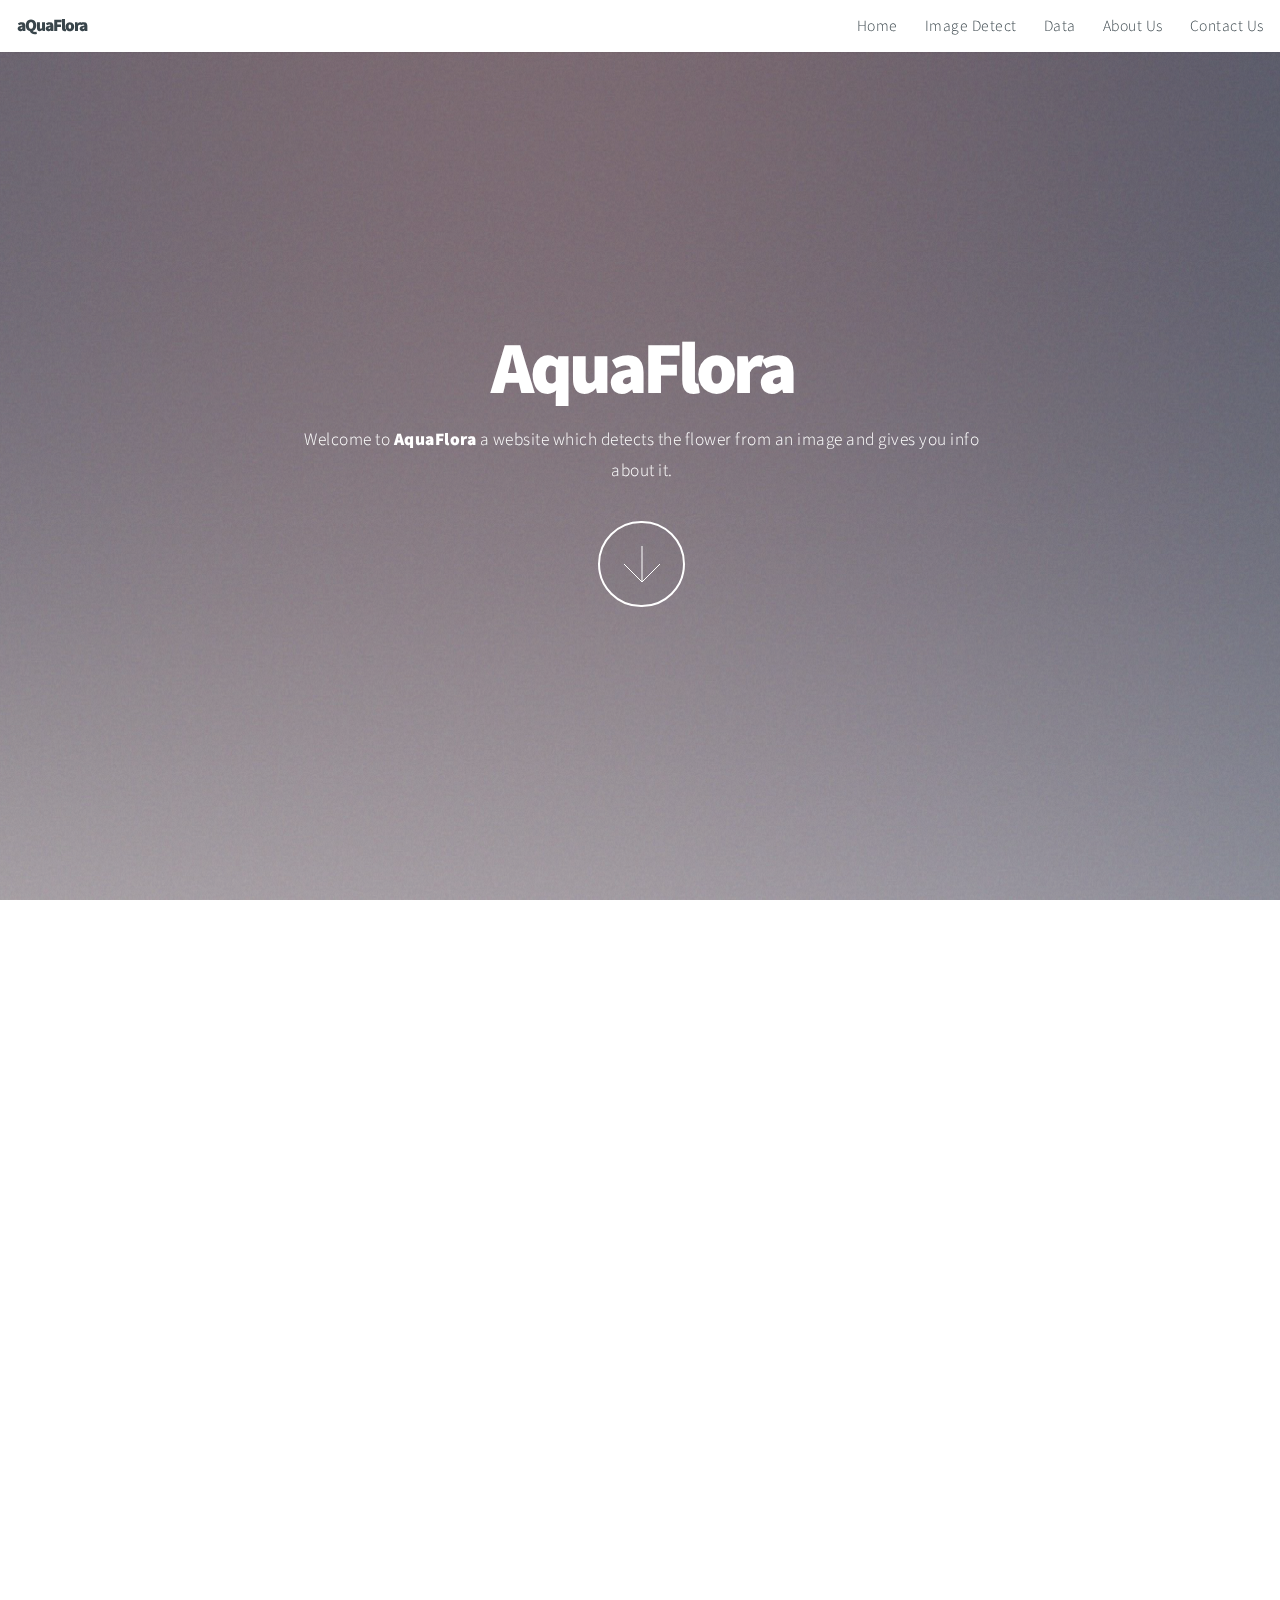
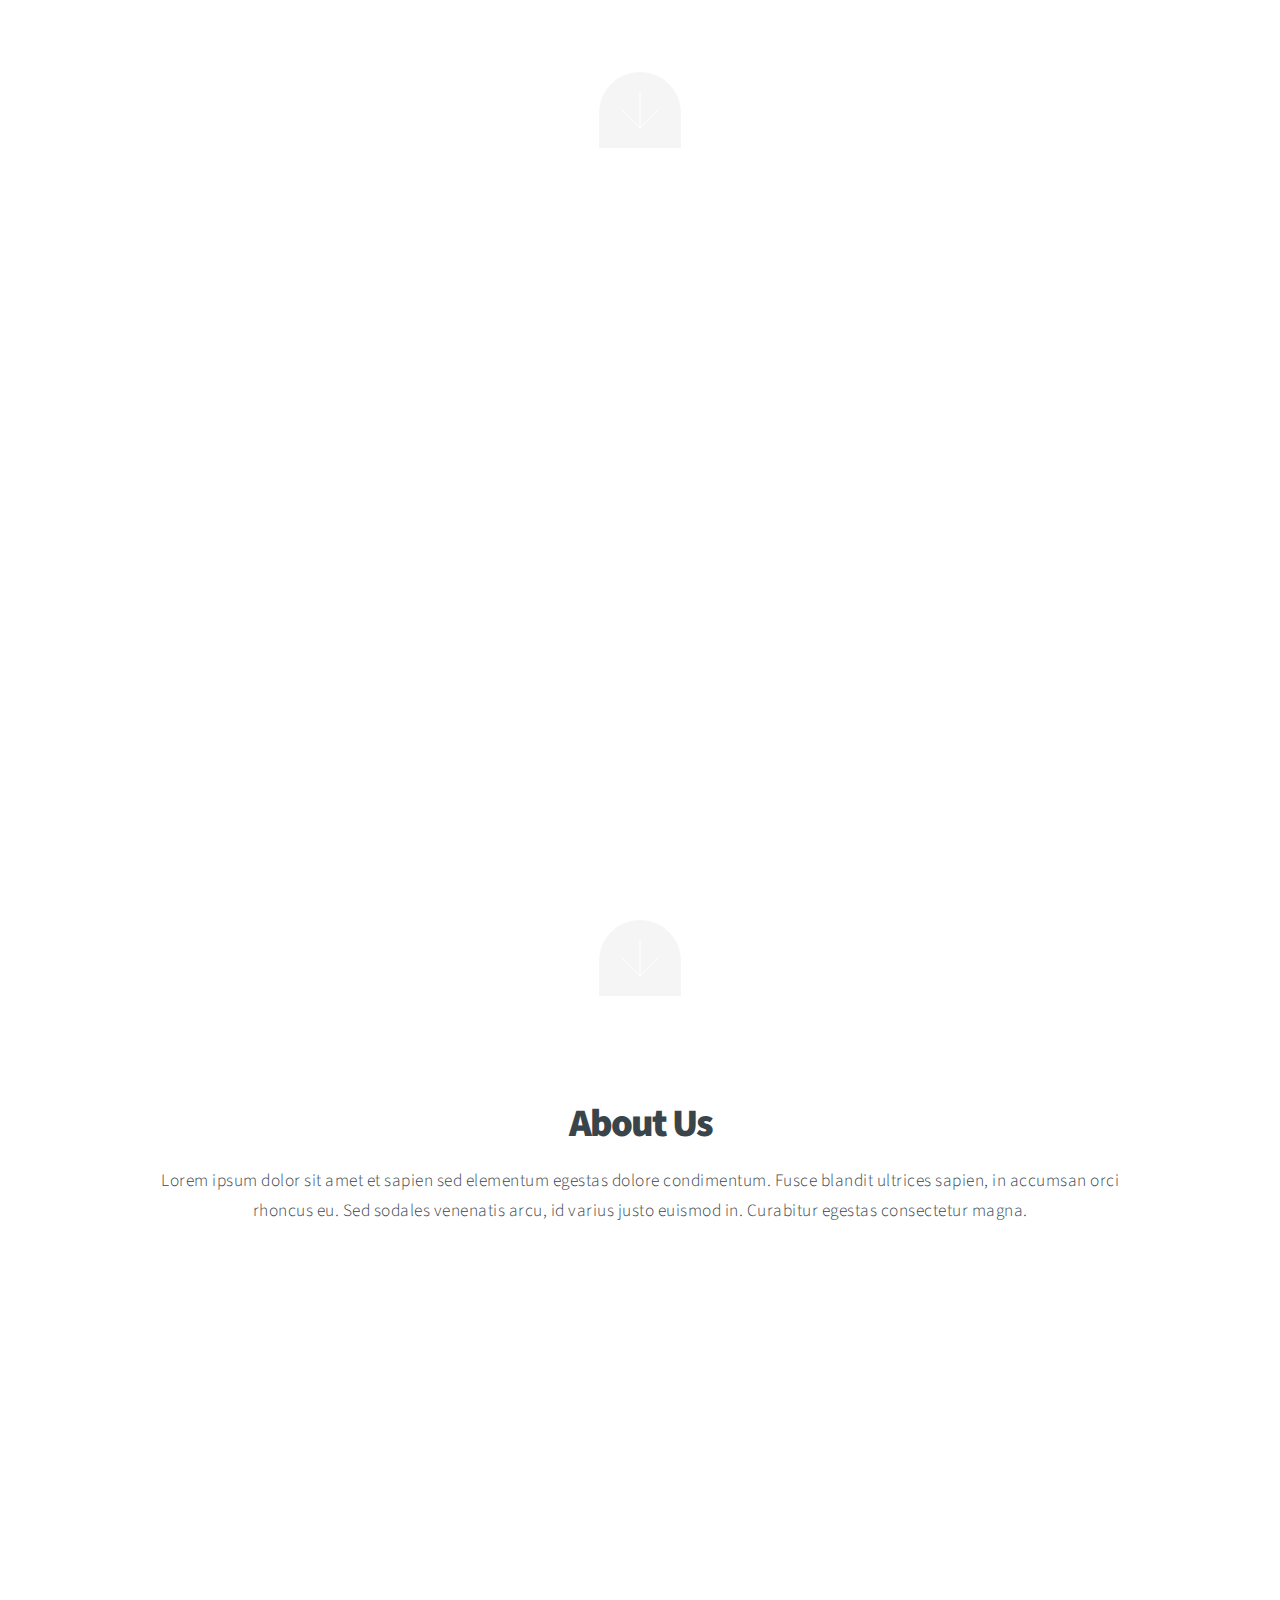
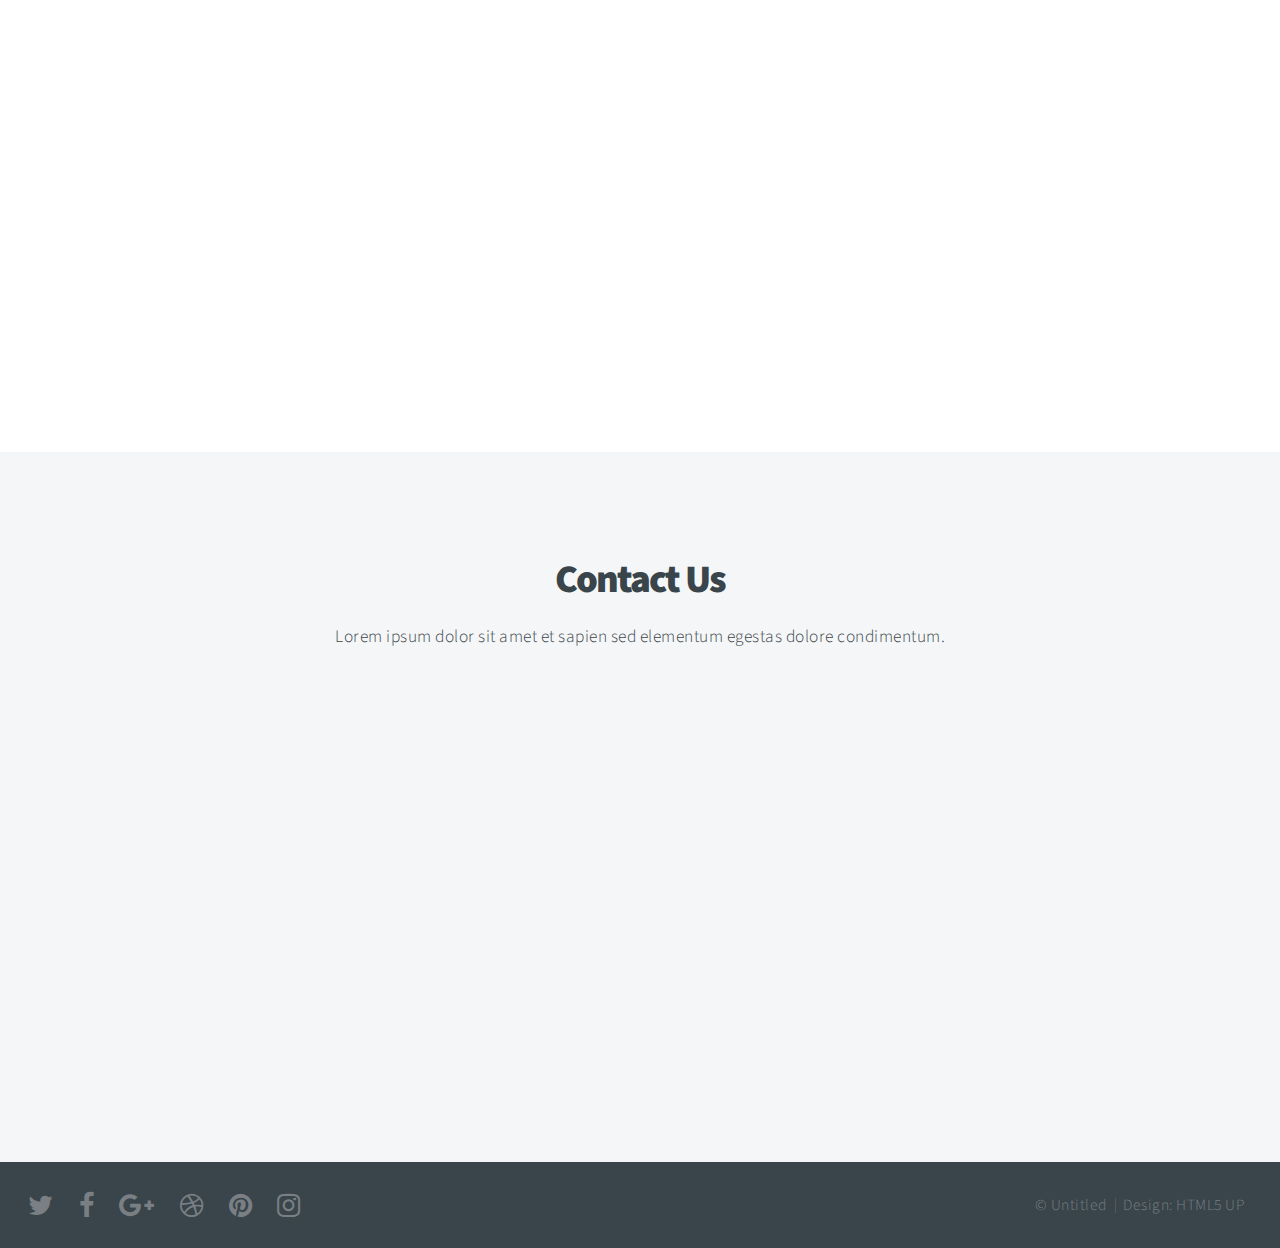
<file: WebAquaFlora/index.html>
<!DOCTYPE HTML>
<!--
	Big Picture by HTML5 UP
	html5up.net | @ajlkn
	Free for personal and commercial use under the CCA 3.0 license (html5up.net/license)
-->
<html>
	<head>
		<title>AquaFlora</title>
		<meta charset="utf-8" />
		<meta name="viewport" content="width=device-width, initial-scale=1" />
		<!--[if lte IE 8]><script src="assets/js/ie/html5shiv.js"></script><![endif]-->
		<link rel="stylesheet" href="assets/css/main.css" />
		<!--[if lte IE 8]><link rel="stylesheet" href="assets/css/ie8.css" /><![endif]-->
		<!--[if lte IE 9]><link rel="stylesheet" href="assets/css/ie9.css" /><![endif]-->
	</head>
	<body>

		<!-- Header -->
			<header id="header">

				<!-- Logo -->
					<h1 id="logo">aQuaFlora</h1>

				<!-- Nav -->
					<nav id="nav">
						<ul>
							<li><a href="#intro">Home</a></li>
							<li><a href="#one">Image Detect</a></li>
							<li><a href="#two">Data</a></li>
							<li><a href="#work">About Us</a></li>
							<li><a href="#contact">Contact Us</a></li>
						</ul>
					</nav>

			</header>

		<!-- Intro -->
			<section id="intro" class="main style1 dark fullscreen">
				<div class="content container 75%">
					<header>
						<h2>AquaFlora</h2>
					</header>
					<p>Welcome to <strong>AquaFlora</strong> a website which detects the flower from an image and gives you info about it.</p>
					<footer>
						<a href="#one" class="button style2 down">More</a>
					</footer>
				</div>
			</section>

		<!-- One -->
			<section id="one" class="main style2 right dark fullscreen">
				<div class="content box style2">
					<header>
						<h2>Image Detection</h2>
					</header>
					<p>Lorem ipsum dolor sit amet et sapien sed elementum egestas dolore condimentum.
					Fusce blandit ultrices sapien, in accumsan orci rhoncus eu. Sed sodales venenatis arcu,
					id varius justo euismod in. Curabitur egestas consectetur magna.</p>
				</div>
				<a href="#two" class="button style2 down anchored">Next</a>
			</section>

		<!-- Two -->
			<section id="two" class="main style2 left dark fullscreen">
				<div class="content box style2">
					<header>
						<h2>Data</h2>
					</header>
					<p><ul>
							<li><a href="https://en.wikipedia.org/wiki/{{name}}" style="color: #CC0000">Name:</a></li>
							<li>Type:</li>
							<li>Weather</li>
							<li>Ideal time to water:</li>
						</ul></p>
				</div>
				<a href="#work" class="button style2 down anchored">Next</a>
			</section>

		<!-- Work -->
			<section id="work" class="main style3 primary">
				<div class="content container">
					<header>
						<h2>About Us</h2>
						<p>Lorem ipsum dolor sit amet et sapien sed elementum egestas dolore condimentum.
					Fusce blandit ultrices sapien, in accumsan orci rhoncus eu. Sed sodales venenatis arcu,
					id varius justo euismod in. Curabitur egestas consectetur magna.</p>
					</header>

					<!-- Lightbox Gallery  -->
						<div class="container 75% gallery">
							<div class="row 0% images">
								<div class="6u 12u(mobile)"><a href="images/fulls/Shaural.jpg" class="image fit from-left"><img src="images/thumbs/Shaural.jpg" title="Shaural Patel" alt="" /></a></div>
								<div class="6u 12u(mobile)"><a href="images/fulls/02.jpg" class="image fit from-right"><img src="images/thumbs/02.jpg" title="Darpan Tanna" alt="" /></a></div>
							</div>
							<div class="row 0% images">
								<div class="6u 12u(mobile)"><a href="images/fulls/Bobby.jpg" class="image fit from-left"><img src="images/thumbs/Bobby.jpg" title="Varun Gupta" alt="" /></a></div>
								<div class="6u 12u(mobile)"><a href="images/fulls/04.jpg" class="image fit from-right"><img src="images/thumbs/04.jpg" title="Ishan Kaul" alt="" /></a></div>
							</div>
							<div class="row 0% images">
								<div class="6u 12u(mobile)"><a href="images/fulls/05.jpg" class="image fit from-left"><img src="images/thumbs/05.jpg" title="Conner Todd" alt="" /></a></div>
								<!--<div class="6u 12u(mobile)"><a href="images/fulls/06.jpg" class="image fit from-right"><img src="images/thumbs/06.jpg" title="Bent IX" alt="" /></a></div>-->
							</div>
						</div>

				</div>
			</section>

		<!-- Contact -->
			<section id="contact" class="main style3 secondary">
				<div class="content container">
					<header>
						<h2>Contact Us</h2>
						<p>Lorem ipsum dolor sit amet et sapien sed elementum egestas dolore condimentum.</p>
					</header>
					<div class="box container 75%">

					<!-- Contact Form -->
							<form method="post" action="#">
								<div class="row 50%">
									<div class="6u 12u(mobile)"><input type="text" name="name" placeholder="Name" /></div>
									<div class="6u 12u(mobile)"><input type="email" name="email" placeholder="Email" /></div>
								</div>
								<div class="row 50%">
									<div class="12u"><textarea name="message" placeholder="Message" rows="6"></textarea></div>
								</div>
								<div class="row">
									<div class="12u">
										<ul class="actions">
											<li><input type="submit" value="Send Message" /></li>
										</ul>
									</div>
								</div>
							</form>

					</div>
				</div>
			</section>

		<!-- Footer -->
			<footer id="footer">

				<!-- Icons -->
					<ul class="actions">
						<li><a href="#" class="icon fa-twitter"><span class="label">Twitter</span></a></li>
						<li><a href="#" class="icon fa-facebook"><span class="label">Facebook</span></a></li>
						<li><a href="#" class="icon fa-google-plus"><span class="label">Google+</span></a></li>
						<li><a href="#" class="icon fa-dribbble"><span class="label">Dribbble</span></a></li>
						<li><a href="#" class="icon fa-pinterest"><span class="label">Pinterest</span></a></li>
						<li><a href="#" class="icon fa-instagram"><span class="label">Instagram</span></a></li>
					</ul>

				<!-- Menu -->
					<ul class="menu">
						<li>&copy; Untitled</li><li>Design: <a href="http://html5up.net">HTML5 UP</a></li>
					</ul>

			</footer>

		<!-- Scripts -->
			<script src="assets/js/jquery.min.js"></script>
			<script src="assets/js/jquery.poptrox.min.js"></script>
			<script src="assets/js/jquery.scrolly.min.js"></script>
			<script src="assets/js/jquery.scrollex.min.js"></script>
			<script src="assets/js/skel.min.js"></script>
			<script src="assets/js/util.js"></script>
			<!--[if lte IE 8]><script src="assets/js/ie/respond.min.js"></script><![endif]-->
			<script src="assets/js/main.js"></script>

	</body>
</html>
</file>
<file: WebAquaFlora/assets/css/ie8.css>
/*
	Big Picture by HTML5 UP
	html5up.net | @ajlkn
	Free for personal and commercial use under the CCA 3.0 license (html5up.net/license)
*/

/* Section/Article */

	section > .last-child,
	article > .last-child,
	section.last-child,
	article.last-child {
		margin-bottom: 0;
	}

/* Form */

	form input[type="text"],
	form input[type="email"],
	form input[type="password"],
	form select,
	form textarea {
		position: relative;
		-ms-behavior: url("assets/js/ie/PIE.htc");
		border: solid 1px #ccc;
	}

/* Button */

	input[type="button"],
	input[type="submit"],
	input[type="reset"],
	.button,
	button {
		position: relative;
		-ms-behavior: url("assets/js/ie/PIE.htc");
	}

		input[type="button"].down,
		input[type="submit"].down,
		input[type="reset"].down,
		.button.down,
		button.down {
			text-indent: 0;
		}

/* Intro */

	#intro {
		-ms-behavior: url("assets/js/ie/backgroundsize.min.htc");
		background: url("../../images/intro.jpg");
		background-size: cover;
	}

		#intro .content {
			position: relative;
			z-index: 1;
		}

		#intro:after {
			content: '';
			background: url("images/overlay.png");
			width: 100%;
			height: 100%;
			position: absolute;
			left: 0;
			top: 0;
		}

/* One */

	#one {
		-ms-behavior: url("assets/js/ie/backgroundsize.min.htc");
		background: url("../../images/one.jpg");
		background-size: cover;
	}

		#one .content {
			position: relative;
			z-index: 1;
		}

		#one.left:before, #one.right:after {
			content: '';
			background: url("images/overlay.png");
			width: 100%;
			height: 100%;
			position: absolute;
			left: 0;
			top: 0;
		}

/* Two */

	#two {
		-ms-behavior: url("assets/js/ie/backgroundsize.min.htc");
		background: url("../../images/two.jpg");
		background-size: cover;
	}

		#two .content {
			position: relative;
			z-index: 1;
		}

		#two.left:before, #two.right:after {
			content: '';
			background: url("images/overlay.png");
			width: 100%;
			height: 100%;
			position: absolute;
			left: 0;
			top: 0;
		}
</file>
<file: WebAquaFlora/assets/css/ie9.css>
/*
	Big Picture by HTML5 UP
	html5up.net | @ajlkn
	Free for personal and commercial use under the CCA 3.0 license (html5up.net/license)
*/

/* Loader */

	body:before, body:after {
		display: none !important;
	}

/* Poptrox */

	.poptrox-popup .loader {
		display: none !important;
	}
</file>
<file: WebAquaFlora/assets/css/main.css>
@import url("https://fonts.googleapis.com/css?family=Source+Sans+Pro:300,900");
@import url("font-awesome.min.css");

/*
	Big Picture by HTML5 UP
	html5up.net | @ajlkn
	Free for personal and commercial use under the CCA 3.0 license (html5up.net/license)
*/

/* Reset */

	html, body, div, span, applet, object, iframe, h1, h2, h3, h4, h5, h6, p, blockquote, pre, a, abbr, acronym, address, big, cite, code, del, dfn, em, img, ins, kbd, q, s, samp, small, strike, strong, sub, sup, tt, var, b, u, i, center, dl, dt, dd, ol, ul, li, fieldset, form, label, legend, table, caption, tbody, tfoot, thead, tr, th, td, article, aside, canvas, details, embed, figure, figcaption, footer, header, hgroup, menu, nav, output, ruby, section, summary, time, mark, audio, video {
		margin: 0;
		padding: 0;
		border: 0;
		font-size: 100%;
		font: inherit;
		vertical-align: baseline;
	}
	a {
		text-decoration: none;
		color: #CC0000;
	}

	article, aside, details, figcaption, figure, footer, header, hgroup, menu, nav, section {
		display: block;
	}

	body {
		line-height: 1;
	}

	ol, ul {
		list-style: none;
	}

	blockquote, q {
		quotes: none;
	}

	blockquote:before, blockquote:after, q:before, q:after {
		content: '';
		content: none;
	}

	table {
		border-collapse: collapse;
		border-spacing: 0;
	}

	body {
		-webkit-text-size-adjust: none;
	}

/* Box Model */

	*, *:before, *:after {
		-moz-box-sizing: border-box;
		-webkit-box-sizing: border-box;
		box-sizing: border-box;
	}

/* Containers */

	.container {
		margin-left: auto;
		margin-right: auto;
	}

	.container.\31 25\25 {
		width: 100%;
		max-width: 1800px;
		min-width: 1440px;
	}

	.container.\37 5\25 {
		width: 1080px;
	}

	.container.\35 0\25 {
		width: 720px;
	}

	.container.\32 5\25 {
		width: 360px;
	}

	.container {
		width: 1440px;
	}

	@media screen and (max-width: 1920px) {

		.container.\31 25\25 {
			width: 100%;
			max-width: 1700px;
			min-width: 1360px;
		}

		.container.\37 5\25 {
			width: 1020px;
		}

		.container.\35 0\25 {
			width: 680px;
		}

		.container.\32 5\25 {
			width: 340px;
		}

		.container {
			width: 1360px;
		}

	}

	@media screen and (max-width: 1680px) {

		.container.\31 25\25 {
			width: 100%;
			max-width: 1500px;
			min-width: 1200px;
		}

		.container.\37 5\25 {
			width: 900px;
		}

		.container.\35 0\25 {
			width: 600px;
		}

		.container.\32 5\25 {
			width: 300px;
		}

		.container {
			width: 1200px;
		}

	}

	@media screen and (max-width: 1280px) {

		.container.\31 25\25 {
			width: 100%;
			max-width: 1200px;
			min-width: 960px;
		}

		.container.\37 5\25 {
			width: 720px;
		}

		.container.\35 0\25 {
			width: 480px;
		}

		.container.\32 5\25 {
			width: 240px;
		}

		.container {
			width: 960px;
		}

	}

	@media screen and (max-width: 1000px) {

		.container.\31 25\25 {
			width: 100%;
			max-width: 118.75%;
			min-width: 95%;
		}

		.container.\37 5\25 {
			width: 71.25%;
		}

		.container.\35 0\25 {
			width: 47.5%;
		}

		.container.\32 5\25 {
			width: 23.75%;
		}

		.container {
			width: 95%;
		}

	}

	@media screen and (max-width: 736px) {

		.container.\31 25\25 {
			width: 100%;
			max-width: 118.75%;
			min-width: 95%;
		}

		.container.\37 5\25 {
			width: 71.25%;
		}

		.container.\35 0\25 {
			width: 47.5%;
		}

		.container.\32 5\25 {
			width: 23.75%;
		}

		.container {
			width: 95%;
		}

	}

	@media screen and (max-width: 480px) {

		.container.\31 25\25 {
			width: 100%;
			max-width: 118.75%;
			min-width: 95%;
		}

		.container.\37 5\25 {
			width: 71.25%;
		}

		.container.\35 0\25 {
			width: 47.5%;
		}

		.container.\32 5\25 {
			width: 23.75%;
		}

		.container {
			width: 95% !important;
		}

	}

/* Grid */

	.row {
		border-bottom: solid 1px transparent;
		-moz-box-sizing: border-box;
		-webkit-box-sizing: border-box;
		box-sizing: border-box;
	}

	.row > * {
		float: left;
		-moz-box-sizing: border-box;
		-webkit-box-sizing: border-box;
		box-sizing: border-box;
	}

	.row:after, .row:before {
		content: '';
		display: block;
		clear: both;
		height: 0;
	}

	.row.uniform > * > :first-child {
		margin-top: 0;
	}

	.row.uniform > * > :last-child {
		margin-bottom: 0;
	}

	.row.\30 \25 > * {
		padding: 0px 0 0 0px;
	}

	.row.\30 \25 {
		margin: 0px 0 -1px 0px;
	}

	.row.uniform.\30 \25 > * {
		padding: 0px 0 0 0px;
	}

	.row.uniform.\30 \25 {
		margin: 0px 0 -1px 0px;
	}

	.row > * {
		padding: 40px 0 0 40px;
	}

	.row {
		margin: -40px 0 -1px -40px;
	}

	.row.uniform > * {
		padding: 40px 0 0 40px;
	}

	.row.uniform {
		margin: -40px 0 -1px -40px;
	}

	.row.\32 00\25 > * {
		padding: 80px 0 0 80px;
	}

	.row.\32 00\25 {
		margin: -80px 0 -1px -80px;
	}

	.row.uniform.\32 00\25 > * {
		padding: 80px 0 0 80px;
	}

	.row.uniform.\32 00\25 {
		margin: -80px 0 -1px -80px;
	}

	.row.\31 50\25 > * {
		padding: 60px 0 0 60px;
	}

	.row.\31 50\25 {
		margin: -60px 0 -1px -60px;
	}

	.row.uniform.\31 50\25 > * {
		padding: 60px 0 0 60px;
	}

	.row.uniform.\31 50\25 {
		margin: -60px 0 -1px -60px;
	}

	.row.\35 0\25 > * {
		padding: 20px 0 0 20px;
	}

	.row.\35 0\25 {
		margin: -20px 0 -1px -20px;
	}

	.row.uniform.\35 0\25 > * {
		padding: 20px 0 0 20px;
	}

	.row.uniform.\35 0\25 {
		margin: -20px 0 -1px -20px;
	}

	.row.\32 5\25 > * {
		padding: 10px 0 0 10px;
	}

	.row.\32 5\25 {
		margin: -10px 0 -1px -10px;
	}

	.row.uniform.\32 5\25 > * {
		padding: 10px 0 0 10px;
	}

	.row.uniform.\32 5\25 {
		margin: -10px 0 -1px -10px;
	}

	.\31 2u, .\31 2u\24 {
		width: 100%;
		clear: none;
		margin-left: 0;
	}

	.\31 1u, .\31 1u\24 {
		width: 91.6666666667%;
		clear: none;
		margin-left: 0;
	}

	.\31 0u, .\31 0u\24 {
		width: 83.3333333333%;
		clear: none;
		margin-left: 0;
	}

	.\39 u, .\39 u\24 {
		width: 75%;
		clear: none;
		margin-left: 0;
	}

	.\38 u, .\38 u\24 {
		width: 66.6666666667%;
		clear: none;
		margin-left: 0;
	}

	.\37 u, .\37 u\24 {
		width: 58.3333333333%;
		clear: none;
		margin-left: 0;
	}

	.\36 u, .\36 u\24 {
		width: 50%;
		clear: none;
		margin-left: 0;
	}

	.\35 u, .\35 u\24 {
		width: 41.6666666667%;
		clear: none;
		margin-left: 0;
	}

	.\34 u, .\34 u\24 {
		width: 33.3333333333%;
		clear: none;
		margin-left: 0;
	}

	.\33 u, .\33 u\24 {
		width: 25%;
		clear: none;
		margin-left: 0;
	}

	.\32 u, .\32 u\24 {
		width: 16.6666666667%;
		clear: none;
		margin-left: 0;
	}

	.\31 u, .\31 u\24 {
		width: 8.3333333333%;
		clear: none;
		margin-left: 0;
	}

	.\31 2u\24 + *,
	.\31 1u\24 + *,
	.\31 0u\24 + *,
	.\39 u\24 + *,
	.\38 u\24 + *,
	.\37 u\24 + *,
	.\36 u\24 + *,
	.\35 u\24 + *,
	.\34 u\24 + *,
	.\33 u\24 + *,
	.\32 u\24 + *,
	.\31 u\24 + * {
		clear: left;
	}

	.\-11u {
		margin-left: 91.66667%;
	}

	.\-10u {
		margin-left: 83.33333%;
	}

	.\-9u {
		margin-left: 75%;
	}

	.\-8u {
		margin-left: 66.66667%;
	}

	.\-7u {
		margin-left: 58.33333%;
	}

	.\-6u {
		margin-left: 50%;
	}

	.\-5u {
		margin-left: 41.66667%;
	}

	.\-4u {
		margin-left: 33.33333%;
	}

	.\-3u {
		margin-left: 25%;
	}

	.\-2u {
		margin-left: 16.66667%;
	}

	.\-1u {
		margin-left: 8.33333%;
	}

	@media screen and (max-width: 1920px) {

		.row > * {
			padding: 40px 0 0 40px;
		}

		.row {
			margin: -40px 0 -1px -40px;
		}

		.row.uniform > * {
			padding: 40px 0 0 40px;
		}

		.row.uniform {
			margin: -40px 0 -1px -40px;
		}

		.row.\32 00\25 > * {
			padding: 80px 0 0 80px;
		}

		.row.\32 00\25 {
			margin: -80px 0 -1px -80px;
		}

		.row.uniform.\32 00\25 > * {
			padding: 80px 0 0 80px;
		}

		.row.uniform.\32 00\25 {
			margin: -80px 0 -1px -80px;
		}

		.row.\31 50\25 > * {
			padding: 60px 0 0 60px;
		}

		.row.\31 50\25 {
			margin: -60px 0 -1px -60px;
		}

		.row.uniform.\31 50\25 > * {
			padding: 60px 0 0 60px;
		}

		.row.uniform.\31 50\25 {
			margin: -60px 0 -1px -60px;
		}

		.row.\35 0\25 > * {
			padding: 20px 0 0 20px;
		}

		.row.\35 0\25 {
			margin: -20px 0 -1px -20px;
		}

		.row.uniform.\35 0\25 > * {
			padding: 20px 0 0 20px;
		}

		.row.uniform.\35 0\25 {
			margin: -20px 0 -1px -20px;
		}

		.row.\32 5\25 > * {
			padding: 10px 0 0 10px;
		}

		.row.\32 5\25 {
			margin: -10px 0 -1px -10px;
		}

		.row.uniform.\32 5\25 > * {
			padding: 10px 0 0 10px;
		}

		.row.uniform.\32 5\25 {
			margin: -10px 0 -1px -10px;
		}

		.\31 2u\28wide\29, .\31 2u\24\28wide\29 {
			width: 100%;
			clear: none;
			margin-left: 0;
		}

		.\31 1u\28wide\29, .\31 1u\24\28wide\29 {
			width: 91.6666666667%;
			clear: none;
			margin-left: 0;
		}

		.\31 0u\28wide\29, .\31 0u\24\28wide\29 {
			width: 83.3333333333%;
			clear: none;
			margin-left: 0;
		}

		.\39 u\28wide\29, .\39 u\24\28wide\29 {
			width: 75%;
			clear: none;
			margin-left: 0;
		}

		.\38 u\28wide\29, .\38 u\24\28wide\29 {
			width: 66.6666666667%;
			clear: none;
			margin-left: 0;
		}

		.\37 u\28wide\29, .\37 u\24\28wide\29 {
			width: 58.3333333333%;
			clear: none;
			margin-left: 0;
		}

		.\36 u\28wide\29, .\36 u\24\28wide\29 {
			width: 50%;
			clear: none;
			margin-left: 0;
		}

		.\35 u\28wide\29, .\35 u\24\28wide\29 {
			width: 41.6666666667%;
			clear: none;
			margin-left: 0;
		}

		.\34 u\28wide\29, .\34 u\24\28wide\29 {
			width: 33.3333333333%;
			clear: none;
			margin-left: 0;
		}

		.\33 u\28wide\29, .\33 u\24\28wide\29 {
			width: 25%;
			clear: none;
			margin-left: 0;
		}

		.\32 u\28wide\29, .\32 u\24\28wide\29 {
			width: 16.6666666667%;
			clear: none;
			margin-left: 0;
		}

		.\31 u\28wide\29, .\31 u\24\28wide\29 {
			width: 8.3333333333%;
			clear: none;
			margin-left: 0;
		}

		.\31 2u\24\28wide\29 + *,
		.\31 1u\24\28wide\29 + *,
		.\31 0u\24\28wide\29 + *,
		.\39 u\24\28wide\29 + *,
		.\38 u\24\28wide\29 + *,
		.\37 u\24\28wide\29 + *,
		.\36 u\24\28wide\29 + *,
		.\35 u\24\28wide\29 + *,
		.\34 u\24\28wide\29 + *,
		.\33 u\24\28wide\29 + *,
		.\32 u\24\28wide\29 + *,
		.\31 u\24\28wide\29 + * {
			clear: left;
		}

		.\-11u\28wide\29 {
			margin-left: 91.66667%;
		}

		.\-10u\28wide\29 {
			margin-left: 83.33333%;
		}

		.\-9u\28wide\29 {
			margin-left: 75%;
		}

		.\-8u\28wide\29 {
			margin-left: 66.66667%;
		}

		.\-7u\28wide\29 {
			margin-left: 58.33333%;
		}

		.\-6u\28wide\29 {
			margin-left: 50%;
		}

		.\-5u\28wide\29 {
			margin-left: 41.66667%;
		}

		.\-4u\28wide\29 {
			margin-left: 33.33333%;
		}

		.\-3u\28wide\29 {
			margin-left: 25%;
		}

		.\-2u\28wide\29 {
			margin-left: 16.66667%;
		}

		.\-1u\28wide\29 {
			margin-left: 8.33333%;
		}

	}

	@media screen and (max-width: 1680px) {

		.row > * {
			padding: 40px 0 0 40px;
		}

		.row {
			margin: -40px 0 -1px -40px;
		}

		.row.uniform > * {
			padding: 40px 0 0 40px;
		}

		.row.uniform {
			margin: -40px 0 -1px -40px;
		}

		.row.\32 00\25 > * {
			padding: 80px 0 0 80px;
		}

		.row.\32 00\25 {
			margin: -80px 0 -1px -80px;
		}

		.row.uniform.\32 00\25 > * {
			padding: 80px 0 0 80px;
		}

		.row.uniform.\32 00\25 {
			margin: -80px 0 -1px -80px;
		}

		.row.\31 50\25 > * {
			padding: 60px 0 0 60px;
		}

		.row.\31 50\25 {
			margin: -60px 0 -1px -60px;
		}

		.row.uniform.\31 50\25 > * {
			padding: 60px 0 0 60px;
		}

		.row.uniform.\31 50\25 {
			margin: -60px 0 -1px -60px;
		}

		.row.\35 0\25 > * {
			padding: 20px 0 0 20px;
		}

		.row.\35 0\25 {
			margin: -20px 0 -1px -20px;
		}

		.row.uniform.\35 0\25 > * {
			padding: 20px 0 0 20px;
		}

		.row.uniform.\35 0\25 {
			margin: -20px 0 -1px -20px;
		}

		.row.\32 5\25 > * {
			padding: 10px 0 0 10px;
		}

		.row.\32 5\25 {
			margin: -10px 0 -1px -10px;
		}

		.row.uniform.\32 5\25 > * {
			padding: 10px 0 0 10px;
		}

		.row.uniform.\32 5\25 {
			margin: -10px 0 -1px -10px;
		}

		.\31 2u\28normal\29, .\31 2u\24\28normal\29 {
			width: 100%;
			clear: none;
			margin-left: 0;
		}

		.\31 1u\28normal\29, .\31 1u\24\28normal\29 {
			width: 91.6666666667%;
			clear: none;
			margin-left: 0;
		}

		.\31 0u\28normal\29, .\31 0u\24\28normal\29 {
			width: 83.3333333333%;
			clear: none;
			margin-left: 0;
		}

		.\39 u\28normal\29, .\39 u\24\28normal\29 {
			width: 75%;
			clear: none;
			margin-left: 0;
		}

		.\38 u\28normal\29, .\38 u\24\28normal\29 {
			width: 66.6666666667%;
			clear: none;
			margin-left: 0;
		}

		.\37 u\28normal\29, .\37 u\24\28normal\29 {
			width: 58.3333333333%;
			clear: none;
			margin-left: 0;
		}

		.\36 u\28normal\29, .\36 u\24\28normal\29 {
			width: 50%;
			clear: none;
			margin-left: 0;
		}

		.\35 u\28normal\29, .\35 u\24\28normal\29 {
			width: 41.6666666667%;
			clear: none;
			margin-left: 0;
		}

		.\34 u\28normal\29, .\34 u\24\28normal\29 {
			width: 33.3333333333%;
			clear: none;
			margin-left: 0;
		}

		.\33 u\28normal\29, .\33 u\24\28normal\29 {
			width: 25%;
			clear: none;
			margin-left: 0;
		}

		.\32 u\28normal\29, .\32 u\24\28normal\29 {
			width: 16.6666666667%;
			clear: none;
			margin-left: 0;
		}

		.\31 u\28normal\29, .\31 u\24\28normal\29 {
			width: 8.3333333333%;
			clear: none;
			margin-left: 0;
		}

		.\31 2u\24\28normal\29 + *,
		.\31 1u\24\28normal\29 + *,
		.\31 0u\24\28normal\29 + *,
		.\39 u\24\28normal\29 + *,
		.\38 u\24\28normal\29 + *,
		.\37 u\24\28normal\29 + *,
		.\36 u\24\28normal\29 + *,
		.\35 u\24\28normal\29 + *,
		.\34 u\24\28normal\29 + *,
		.\33 u\24\28normal\29 + *,
		.\32 u\24\28normal\29 + *,
		.\31 u\24\28normal\29 + * {
			clear: left;
		}

		.\-11u\28normal\29 {
			margin-left: 91.66667%;
		}

		.\-10u\28normal\29 {
			margin-left: 83.33333%;
		}

		.\-9u\28normal\29 {
			margin-left: 75%;
		}

		.\-8u\28normal\29 {
			margin-left: 66.66667%;
		}

		.\-7u\28normal\29 {
			margin-left: 58.33333%;
		}

		.\-6u\28normal\29 {
			margin-left: 50%;
		}

		.\-5u\28normal\29 {
			margin-left: 41.66667%;
		}

		.\-4u\28normal\29 {
			margin-left: 33.33333%;
		}

		.\-3u\28normal\29 {
			margin-left: 25%;
		}

		.\-2u\28normal\29 {
			margin-left: 16.66667%;
		}

		.\-1u\28normal\29 {
			margin-left: 8.33333%;
		}

	}

	@media screen and (max-width: 1280px) {

		.row > * {
			padding: 40px 0 0 40px;
		}

		.row {
			margin: -40px 0 -1px -40px;
		}

		.row.uniform > * {
			padding: 40px 0 0 40px;
		}

		.row.uniform {
			margin: -40px 0 -1px -40px;
		}

		.row.\32 00\25 > * {
			padding: 80px 0 0 80px;
		}

		.row.\32 00\25 {
			margin: -80px 0 -1px -80px;
		}

		.row.uniform.\32 00\25 > * {
			padding: 80px 0 0 80px;
		}

		.row.uniform.\32 00\25 {
			margin: -80px 0 -1px -80px;
		}

		.row.\31 50\25 > * {
			padding: 60px 0 0 60px;
		}

		.row.\31 50\25 {
			margin: -60px 0 -1px -60px;
		}

		.row.uniform.\31 50\25 > * {
			padding: 60px 0 0 60px;
		}

		.row.uniform.\31 50\25 {
			margin: -60px 0 -1px -60px;
		}

		.row.\35 0\25 > * {
			padding: 20px 0 0 20px;
		}

		.row.\35 0\25 {
			margin: -20px 0 -1px -20px;
		}

		.row.uniform.\35 0\25 > * {
			padding: 20px 0 0 20px;
		}

		.row.uniform.\35 0\25 {
			margin: -20px 0 -1px -20px;
		}

		.row.\32 5\25 > * {
			padding: 10px 0 0 10px;
		}

		.row.\32 5\25 {
			margin: -10px 0 -1px -10px;
		}

		.row.uniform.\32 5\25 > * {
			padding: 10px 0 0 10px;
		}

		.row.uniform.\32 5\25 {
			margin: -10px 0 -1px -10px;
		}

		.\31 2u\28narrow\29, .\31 2u\24\28narrow\29 {
			width: 100%;
			clear: none;
			margin-left: 0;
		}

		.\31 1u\28narrow\29, .\31 1u\24\28narrow\29 {
			width: 91.6666666667%;
			clear: none;
			margin-left: 0;
		}

		.\31 0u\28narrow\29, .\31 0u\24\28narrow\29 {
			width: 83.3333333333%;
			clear: none;
			margin-left: 0;
		}

		.\39 u\28narrow\29, .\39 u\24\28narrow\29 {
			width: 75%;
			clear: none;
			margin-left: 0;
		}

		.\38 u\28narrow\29, .\38 u\24\28narrow\29 {
			width: 66.6666666667%;
			clear: none;
			margin-left: 0;
		}

		.\37 u\28narrow\29, .\37 u\24\28narrow\29 {
			width: 58.3333333333%;
			clear: none;
			margin-left: 0;
		}

		.\36 u\28narrow\29, .\36 u\24\28narrow\29 {
			width: 50%;
			clear: none;
			margin-left: 0;
		}

		.\35 u\28narrow\29, .\35 u\24\28narrow\29 {
			width: 41.6666666667%;
			clear: none;
			margin-left: 0;
		}

		.\34 u\28narrow\29, .\34 u\24\28narrow\29 {
			width: 33.3333333333%;
			clear: none;
			margin-left: 0;
		}

		.\33 u\28narrow\29, .\33 u\24\28narrow\29 {
			width: 25%;
			clear: none;
			margin-left: 0;
		}

		.\32 u\28narrow\29, .\32 u\24\28narrow\29 {
			width: 16.6666666667%;
			clear: none;
			margin-left: 0;
		}

		.\31 u\28narrow\29, .\31 u\24\28narrow\29 {
			width: 8.3333333333%;
			clear: none;
			margin-left: 0;
		}

		.\31 2u\24\28narrow\29 + *,
		.\31 1u\24\28narrow\29 + *,
		.\31 0u\24\28narrow\29 + *,
		.\39 u\24\28narrow\29 + *,
		.\38 u\24\28narrow\29 + *,
		.\37 u\24\28narrow\29 + *,
		.\36 u\24\28narrow\29 + *,
		.\35 u\24\28narrow\29 + *,
		.\34 u\24\28narrow\29 + *,
		.\33 u\24\28narrow\29 + *,
		.\32 u\24\28narrow\29 + *,
		.\31 u\24\28narrow\29 + * {
			clear: left;
		}

		.\-11u\28narrow\29 {
			margin-left: 91.66667%;
		}

		.\-10u\28narrow\29 {
			margin-left: 83.33333%;
		}

		.\-9u\28narrow\29 {
			margin-left: 75%;
		}

		.\-8u\28narrow\29 {
			margin-left: 66.66667%;
		}

		.\-7u\28narrow\29 {
			margin-left: 58.33333%;
		}

		.\-6u\28narrow\29 {
			margin-left: 50%;
		}

		.\-5u\28narrow\29 {
			margin-left: 41.66667%;
		}

		.\-4u\28narrow\29 {
			margin-left: 33.33333%;
		}

		.\-3u\28narrow\29 {
			margin-left: 25%;
		}

		.\-2u\28narrow\29 {
			margin-left: 16.66667%;
		}

		.\-1u\28narrow\29 {
			margin-left: 8.33333%;
		}

	}

	@media screen and (max-width: 1000px) {

		.row > * {
			padding: 40px 0 0 40px;
		}

		.row {
			margin: -40px 0 -1px -40px;
		}

		.row.uniform > * {
			padding: 40px 0 0 40px;
		}

		.row.uniform {
			margin: -40px 0 -1px -40px;
		}

		.row.\32 00\25 > * {
			padding: 80px 0 0 80px;
		}

		.row.\32 00\25 {
			margin: -80px 0 -1px -80px;
		}

		.row.uniform.\32 00\25 > * {
			padding: 80px 0 0 80px;
		}

		.row.uniform.\32 00\25 {
			margin: -80px 0 -1px -80px;
		}

		.row.\31 50\25 > * {
			padding: 60px 0 0 60px;
		}

		.row.\31 50\25 {
			margin: -60px 0 -1px -60px;
		}

		.row.uniform.\31 50\25 > * {
			padding: 60px 0 0 60px;
		}

		.row.uniform.\31 50\25 {
			margin: -60px 0 -1px -60px;
		}

		.row.\35 0\25 > * {
			padding: 20px 0 0 20px;
		}

		.row.\35 0\25 {
			margin: -20px 0 -1px -20px;
		}

		.row.uniform.\35 0\25 > * {
			padding: 20px 0 0 20px;
		}

		.row.uniform.\35 0\25 {
			margin: -20px 0 -1px -20px;
		}

		.row.\32 5\25 > * {
			padding: 10px 0 0 10px;
		}

		.row.\32 5\25 {
			margin: -10px 0 -1px -10px;
		}

		.row.uniform.\32 5\25 > * {
			padding: 10px 0 0 10px;
		}

		.row.uniform.\32 5\25 {
			margin: -10px 0 -1px -10px;
		}

		.\31 2u\28narrower\29, .\31 2u\24\28narrower\29 {
			width: 100%;
			clear: none;
			margin-left: 0;
		}

		.\31 1u\28narrower\29, .\31 1u\24\28narrower\29 {
			width: 91.6666666667%;
			clear: none;
			margin-left: 0;
		}

		.\31 0u\28narrower\29, .\31 0u\24\28narrower\29 {
			width: 83.3333333333%;
			clear: none;
			margin-left: 0;
		}

		.\39 u\28narrower\29, .\39 u\24\28narrower\29 {
			width: 75%;
			clear: none;
			margin-left: 0;
		}

		.\38 u\28narrower\29, .\38 u\24\28narrower\29 {
			width: 66.6666666667%;
			clear: none;
			margin-left: 0;
		}

		.\37 u\28narrower\29, .\37 u\24\28narrower\29 {
			width: 58.3333333333%;
			clear: none;
			margin-left: 0;
		}

		.\36 u\28narrower\29, .\36 u\24\28narrower\29 {
			width: 50%;
			clear: none;
			margin-left: 0;
		}

		.\35 u\28narrower\29, .\35 u\24\28narrower\29 {
			width: 41.6666666667%;
			clear: none;
			margin-left: 0;
		}

		.\34 u\28narrower\29, .\34 u\24\28narrower\29 {
			width: 33.3333333333%;
			clear: none;
			margin-left: 0;
		}

		.\33 u\28narrower\29, .\33 u\24\28narrower\29 {
			width: 25%;
			clear: none;
			margin-left: 0;
		}

		.\32 u\28narrower\29, .\32 u\24\28narrower\29 {
			width: 16.6666666667%;
			clear: none;
			margin-left: 0;
		}

		.\31 u\28narrower\29, .\31 u\24\28narrower\29 {
			width: 8.3333333333%;
			clear: none;
			margin-left: 0;
		}

		.\31 2u\24\28narrower\29 + *,
		.\31 1u\24\28narrower\29 + *,
		.\31 0u\24\28narrower\29 + *,
		.\39 u\24\28narrower\29 + *,
		.\38 u\24\28narrower\29 + *,
		.\37 u\24\28narrower\29 + *,
		.\36 u\24\28narrower\29 + *,
		.\35 u\24\28narrower\29 + *,
		.\34 u\24\28narrower\29 + *,
		.\33 u\24\28narrower\29 + *,
		.\32 u\24\28narrower\29 + *,
		.\31 u\24\28narrower\29 + * {
			clear: left;
		}

		.\-11u\28narrower\29 {
			margin-left: 91.66667%;
		}

		.\-10u\28narrower\29 {
			margin-left: 83.33333%;
		}

		.\-9u\28narrower\29 {
			margin-left: 75%;
		}

		.\-8u\28narrower\29 {
			margin-left: 66.66667%;
		}

		.\-7u\28narrower\29 {
			margin-left: 58.33333%;
		}

		.\-6u\28narrower\29 {
			margin-left: 50%;
		}

		.\-5u\28narrower\29 {
			margin-left: 41.66667%;
		}

		.\-4u\28narrower\29 {
			margin-left: 33.33333%;
		}

		.\-3u\28narrower\29 {
			margin-left: 25%;
		}

		.\-2u\28narrower\29 {
			margin-left: 16.66667%;
		}

		.\-1u\28narrower\29 {
			margin-left: 8.33333%;
		}

	}

	@media screen and (max-width: 736px) {

		.row > * {
			padding: 20px 0 0 20px;
		}

		.row {
			margin: -20px 0 -1px -20px;
		}

		.row.uniform > * {
			padding: 20px 0 0 20px;
		}

		.row.uniform {
			margin: -20px 0 -1px -20px;
		}

		.row.\32 00\25 > * {
			padding: 40px 0 0 40px;
		}

		.row.\32 00\25 {
			margin: -40px 0 -1px -40px;
		}

		.row.uniform.\32 00\25 > * {
			padding: 40px 0 0 40px;
		}

		.row.uniform.\32 00\25 {
			margin: -40px 0 -1px -40px;
		}

		.row.\31 50\25 > * {
			padding: 30px 0 0 30px;
		}

		.row.\31 50\25 {
			margin: -30px 0 -1px -30px;
		}

		.row.uniform.\31 50\25 > * {
			padding: 30px 0 0 30px;
		}

		.row.uniform.\31 50\25 {
			margin: -30px 0 -1px -30px;
		}

		.row.\35 0\25 > * {
			padding: 10px 0 0 10px;
		}

		.row.\35 0\25 {
			margin: -10px 0 -1px -10px;
		}

		.row.uniform.\35 0\25 > * {
			padding: 10px 0 0 10px;
		}

		.row.uniform.\35 0\25 {
			margin: -10px 0 -1px -10px;
		}

		.row.\32 5\25 > * {
			padding: 5px 0 0 5px;
		}

		.row.\32 5\25 {
			margin: -5px 0 -1px -5px;
		}

		.row.uniform.\32 5\25 > * {
			padding: 5px 0 0 5px;
		}

		.row.uniform.\32 5\25 {
			margin: -5px 0 -1px -5px;
		}

		.\31 2u\28mobile\29, .\31 2u\24\28mobile\29 {
			width: 100%;
			clear: none;
			margin-left: 0;
		}

		.\31 1u\28mobile\29, .\31 1u\24\28mobile\29 {
			width: 91.6666666667%;
			clear: none;
			margin-left: 0;
		}

		.\31 0u\28mobile\29, .\31 0u\24\28mobile\29 {
			width: 83.3333333333%;
			clear: none;
			margin-left: 0;
		}

		.\39 u\28mobile\29, .\39 u\24\28mobile\29 {
			width: 75%;
			clear: none;
			margin-left: 0;
		}

		.\38 u\28mobile\29, .\38 u\24\28mobile\29 {
			width: 66.6666666667%;
			clear: none;
			margin-left: 0;
		}

		.\37 u\28mobile\29, .\37 u\24\28mobile\29 {
			width: 58.3333333333%;
			clear: none;
			margin-left: 0;
		}

		.\36 u\28mobile\29, .\36 u\24\28mobile\29 {
			width: 50%;
			clear: none;
			margin-left: 0;
		}

		.\35 u\28mobile\29, .\35 u\24\28mobile\29 {
			width: 41.6666666667%;
			clear: none;
			margin-left: 0;
		}

		.\34 u\28mobile\29, .\34 u\24\28mobile\29 {
			width: 33.3333333333%;
			clear: none;
			margin-left: 0;
		}

		.\33 u\28mobile\29, .\33 u\24\28mobile\29 {
			width: 25%;
			clear: none;
			margin-left: 0;
		}

		.\32 u\28mobile\29, .\32 u\24\28mobile\29 {
			width: 16.6666666667%;
			clear: none;
			margin-left: 0;
		}

		.\31 u\28mobile\29, .\31 u\24\28mobile\29 {
			width: 8.3333333333%;
			clear: none;
			margin-left: 0;
		}

		.\31 2u\24\28mobile\29 + *,
		.\31 1u\24\28mobile\29 + *,
		.\31 0u\24\28mobile\29 + *,
		.\39 u\24\28mobile\29 + *,
		.\38 u\24\28mobile\29 + *,
		.\37 u\24\28mobile\29 + *,
		.\36 u\24\28mobile\29 + *,
		.\35 u\24\28mobile\29 + *,
		.\34 u\24\28mobile\29 + *,
		.\33 u\24\28mobile\29 + *,
		.\32 u\24\28mobile\29 + *,
		.\31 u\24\28mobile\29 + * {
			clear: left;
		}

		.\-11u\28mobile\29 {
			margin-left: 91.66667%;
		}

		.\-10u\28mobile\29 {
			margin-left: 83.33333%;
		}

		.\-9u\28mobile\29 {
			margin-left: 75%;
		}

		.\-8u\28mobile\29 {
			margin-left: 66.66667%;
		}

		.\-7u\28mobile\29 {
			margin-left: 58.33333%;
		}

		.\-6u\28mobile\29 {
			margin-left: 50%;
		}

		.\-5u\28mobile\29 {
			margin-left: 41.66667%;
		}

		.\-4u\28mobile\29 {
			margin-left: 33.33333%;
		}

		.\-3u\28mobile\29 {
			margin-left: 25%;
		}

		.\-2u\28mobile\29 {
			margin-left: 16.66667%;
		}

		.\-1u\28mobile\29 {
			margin-left: 8.33333%;
		}

	}

	@media screen and (max-width: 480px) {

		.row > * {
			padding: 20px 0 0 20px;
		}

		.row {
			margin: -20px 0 -1px -20px;
		}

		.row.uniform > * {
			padding: 20px 0 0 20px;
		}

		.row.uniform {
			margin: -20px 0 -1px -20px;
		}

		.row.\32 00\25 > * {
			padding: 40px 0 0 40px;
		}

		.row.\32 00\25 {
			margin: -40px 0 -1px -40px;
		}

		.row.uniform.\32 00\25 > * {
			padding: 40px 0 0 40px;
		}

		.row.uniform.\32 00\25 {
			margin: -40px 0 -1px -40px;
		}

		.row.\31 50\25 > * {
			padding: 30px 0 0 30px;
		}

		.row.\31 50\25 {
			margin: -30px 0 -1px -30px;
		}

		.row.uniform.\31 50\25 > * {
			padding: 30px 0 0 30px;
		}

		.row.uniform.\31 50\25 {
			margin: -30px 0 -1px -30px;
		}

		.row.\35 0\25 > * {
			padding: 10px 0 0 10px;
		}

		.row.\35 0\25 {
			margin: -10px 0 -1px -10px;
		}

		.row.uniform.\35 0\25 > * {
			padding: 10px 0 0 10px;
		}

		.row.uniform.\35 0\25 {
			margin: -10px 0 -1px -10px;
		}

		.row.\32 5\25 > * {
			padding: 5px 0 0 5px;
		}

		.row.\32 5\25 {
			margin: -5px 0 -1px -5px;
		}

		.row.uniform.\32 5\25 > * {
			padding: 5px 0 0 5px;
		}

		.row.uniform.\32 5\25 {
			margin: -5px 0 -1px -5px;
		}

		.\31 2u\28mobilenarrow\29, .\31 2u\24\28mobilenarrow\29 {
			width: 100%;
			clear: none;
			margin-left: 0;
		}

		.\31 1u\28mobilenarrow\29, .\31 1u\24\28mobilenarrow\29 {
			width: 91.6666666667%;
			clear: none;
			margin-left: 0;
		}

		.\31 0u\28mobilenarrow\29, .\31 0u\24\28mobilenarrow\29 {
			width: 83.3333333333%;
			clear: none;
			margin-left: 0;
		}

		.\39 u\28mobilenarrow\29, .\39 u\24\28mobilenarrow\29 {
			width: 75%;
			clear: none;
			margin-left: 0;
		}

		.\38 u\28mobilenarrow\29, .\38 u\24\28mobilenarrow\29 {
			width: 66.6666666667%;
			clear: none;
			margin-left: 0;
		}

		.\37 u\28mobilenarrow\29, .\37 u\24\28mobilenarrow\29 {
			width: 58.3333333333%;
			clear: none;
			margin-left: 0;
		}

		.\36 u\28mobilenarrow\29, .\36 u\24\28mobilenarrow\29 {
			width: 50%;
			clear: none;
			margin-left: 0;
		}

		.\35 u\28mobilenarrow\29, .\35 u\24\28mobilenarrow\29 {
			width: 41.6666666667%;
			clear: none;
			margin-left: 0;
		}

		.\34 u\28mobilenarrow\29, .\34 u\24\28mobilenarrow\29 {
			width: 33.3333333333%;
			clear: none;
			margin-left: 0;
		}

		.\33 u\28mobilenarrow\29, .\33 u\24\28mobilenarrow\29 {
			width: 25%;
			clear: none;
			margin-left: 0;
		}

		.\32 u\28mobilenarrow\29, .\32 u\24\28mobilenarrow\29 {
			width: 16.6666666667%;
			clear: none;
			margin-left: 0;
		}

		.\31 u\28mobilenarrow\29, .\31 u\24\28mobilenarrow\29 {
			width: 8.3333333333%;
			clear: none;
			margin-left: 0;
		}

		.\31 2u\24\28mobilenarrow\29 + *,
		.\31 1u\24\28mobilenarrow\29 + *,
		.\31 0u\24\28mobilenarrow\29 + *,
		.\39 u\24\28mobilenarrow\29 + *,
		.\38 u\24\28mobilenarrow\29 + *,
		.\37 u\24\28mobilenarrow\29 + *,
		.\36 u\24\28mobilenarrow\29 + *,
		.\35 u\24\28mobilenarrow\29 + *,
		.\34 u\24\28mobilenarrow\29 + *,
		.\33 u\24\28mobilenarrow\29 + *,
		.\32 u\24\28mobilenarrow\29 + *,
		.\31 u\24\28mobilenarrow\29 + * {
			clear: left;
		}

		.\-11u\28mobilenarrow\29 {
			margin-left: 91.66667%;
		}

		.\-10u\28mobilenarrow\29 {
			margin-left: 83.33333%;
		}

		.\-9u\28mobilenarrow\29 {
			margin-left: 75%;
		}

		.\-8u\28mobilenarrow\29 {
			margin-left: 66.66667%;
		}

		.\-7u\28mobilenarrow\29 {
			margin-left: 58.33333%;
		}

		.\-6u\28mobilenarrow\29 {
			margin-left: 50%;
		}

		.\-5u\28mobilenarrow\29 {
			margin-left: 41.66667%;
		}

		.\-4u\28mobilenarrow\29 {
			margin-left: 33.33333%;
		}

		.\-3u\28mobilenarrow\29 {
			margin-left: 25%;
		}

		.\-2u\28mobilenarrow\29 {
			margin-left: 16.66667%;
		}

		.\-1u\28mobilenarrow\29 {
			margin-left: 8.33333%;
		}

	}

/* Basic */

	@-ms-viewport {
		width: device-width;
	}

	html {
		height: 100%;
	}

	body {
		background: #fff;
		height: 100%;
		font-family: 'Source Sans Pro', sans-serif;
		font-weight: 300;
		font-size: 18pt;
		line-height: 1.75em;
		color: #39454b;
		letter-spacing: 0.5px;
	}

		body.is-loading *, body.is-resizing * {
			-moz-transition: none !important;
			-webkit-transition: none !important;
			-ms-transition: none !important;
			transition: none !important;
			-moz-animation: none !important;
			-webkit-animation: none !important;
			-ms-animation: none !important;
			animation: none !important;
		}

	input, textarea, select {
		font-family: 'Source Sans Pro', sans-serif;
		font-weight: 300;
		font-size: 18pt;
		line-height: 1.75em;
		color: #39454b;
		letter-spacing: 0.5px;
	}

	h1, h2, h3, h4, h5, h6 {
		font-weight: 900;
		color: inherit;
	}

	h1 a, h2 a, h3 a, h4 a, h5 a, h6 a {
		color: inherit;
		text-decoration: none;
	}

	h2 {
		font-size: 2.25em;
		letter-spacing: -2px;
		line-height: 1.25em;
	}

	strong, b {
		font-weight: 900;
		color: inherit;
	}

	em, i {
		font-style: italic;
	}

	a {
		-moz-transition: all 0.2s ease-in-out, color 0.2s ease-in-out;
		-webkit-transition: all 0.2s ease-in-out, color 0.2s ease-in-out;
		-ms-transition: all 0.2s ease-in-out, color 0.2s ease-in-out;
		transition: all 0.2s ease-in-out, color 0.2s ease-in-out;
		color: #98c593;
	}

	sub {
		position: relative;
		top: 0.5em;
		font-size: 0.8em;
	}

	sup {
		position: relative;
		top: -0.5em;
		font-size: 0.8em;
	}

	hr {
		border: 0;
		border-top: solid 1px #ddd;
	}

	blockquote {
		border-left: solid 0.5em #ddd;
		padding: 1em 0 1em 2em;
		font-style: italic;
	}

	p, ul, ol, dl, table {
		margin-bottom: 1em;
	}

	header {
		margin-bottom: 1em;
	}

		header p {
			display: block;
			margin: 1em 0 0 0;
			padding: 0 0 0.5em 0;
		}

	footer {
		margin-top: 2em;
	}

	br.clear {
		clear: both;
	}

/* Sections/Article */

	section, article {
		margin-bottom: 3em;
	}

	section > :last-child,
	article > :last-child,
	section > .content > :last-child,
	article > .content > :last-child,
	section:last-child,
	article:last-child {
		margin-bottom: 0;
	}

	.row > section, .row > article {
		margin-bottom: 0;
	}

/* Image */

	.image {
		position: relative;
		display: inline-block;
	}

		.image:before {
			content: '';
			position: absolute;
			left: 0;
			top: 0;
			width: 100%;
			height: 100%;
			background: url("images/overlay.png");
		}

		.image img {
			display: block;
			width: 100%;
		}

		.image.featured {
			display: block;
			width: 100%;
			margin: 0 0 2em 0;
		}

		.image.fit {
			display: block;
			width: 100%;
		}

		.image.left {
			float: left;
			margin: 0 2em 2em 0;
		}

		.image.centered {
			display: block;
			margin: 0 0 2em 0;
		}

			.image.centered img {
				margin: 0 auto;
				width: auto;
			}

/* List */

	ul.default {
		list-style: disc;
		padding-left: 1em;
	}

		ul.default li {
			padding-left: 0.5em;
		}

	ul.icons {
		cursor: default;
	}

		ul.icons li {
			display: inline-block;
		}

		ul.icons a {
			display: inline-block;
			width: 2em;
			height: 2em;
			line-height: 2em;
			text-align: center;
			border: 0;
		}

	ul.menu {
		cursor: default;
	}

		ul.menu li {
			display: inline-block;
			line-height: 1em;
			border-left: solid 1px rgba(145, 146, 147, 0.25);
			padding: 0 0 0 0.5em;
			margin: 0 0 0 0.5em;
		}

			ul.menu li:first-child {
				border-left: 0;
				padding-left: 0;
				margin-left: 0;
			}

	ul.actions {
		cursor: default;
	}

		ul.actions li {
			display: inline-block;
			margin: 0 0 0 0.5em;
		}

			ul.actions li:first-child {
				margin-left: 0;
			}

	ol.default {
		list-style: decimal;
		padding-left: 1.25em;
	}

		ol.default li {
			padding-left: 0.25em;
		}

/* Form */

	form label {
		display: block;
	}

	form input[type="text"],
	form input[type="email"],
	form input[type="password"],
	form select,
	form textarea {
		-moz-appearance: none;
		-webkit-appearance: none;
		-ms-appearance: none;
		appearance: none;
		-moz-transition: all 0.2s ease-in-out, color 0.2s ease-in-out;
		-webkit-transition: all 0.2s ease-in-out, color 0.2s ease-in-out;
		-ms-transition: all 0.2s ease-in-out, color 0.2s ease-in-out;
		transition: all 0.2s ease-in-out, color 0.2s ease-in-out;
		display: block;
		width: 100%;
		padding: 0.65em 0.75em;
		background: none;
		border: solid 2px rgba(185, 186, 187, 0.25);
		color: inherit;
		border-radius: 0.5em;
		outline: none;
	}

		form input[type="text"]:focus,
		form input[type="email"]:focus,
		form input[type="password"]:focus,
		form select:focus,
		form textarea:focus {
			border-color: #9ac8e9;
		}

	form input[type="text"],
	form input[type="email"],
	form input[type="password"] {
		line-height: 1.35em;
	}

	form select {
		line-height: 1.35em;
	}

	form textarea {
		min-height: 8em;
	}

	form .formerize-placeholder,
	form ::-webkit-input-placeholder,
	form :-moz-placeholder,
	form ::-moz-placeholder,
	form :-ms-input-placeholder {
		color: rgba(145, 146, 147, 0.85) !important;
	}

	form ::-moz-focus-inner {
		border: 0;
	}

/* Table */

	table {
		width: 100%;
	}

		table.default {
			width: 100%;
		}

			table.default tbody tr:nth-child(2n+2) {
				background: #f4f4f4;
			}

			table.default td {
				padding: 0.5em 1em 0.5em 1em;
			}

			table.default th {
				text-align: left;
				font-weight: 900;
				padding: 0.5em 1em 0.5em 1em;
			}

			table.default thead {
				background: #444;
				color: #fff;
			}

			table.default tfoot {
				background: #eee;
			}

/* Button */

	input[type="button"],
	input[type="submit"],
	input[type="reset"],
	.button,
	button {
		-moz-appearance: none;
		-webkit-appearance: none;
		-ms-appearance: none;
		appearance: none;
		-moz-transition: all 0.2s ease-in-out;
		-webkit-transition: all 0.2s ease-in-out;
		-ms-transition: all 0.2s ease-in-out;
		transition: all 0.2s ease-in-out;
		background-color: #98c593;
		border: 0;
		border-radius: 3.5em;
		color: #fff;
		cursor: pointer;
		display: inline-block;
		height: 3.5em;
		line-height: 3.5em;
		outline: 0;
		padding: 0 2em 0 2em;
		position: relative;
		text-align: center;
		text-decoration: none;
	}

		input[type="button"].down,
		input[type="submit"].down,
		input[type="reset"].down,
		.button.down,
		button.down {
			width: 5em;
			height: 5em;
			line-height: 4.5em;
			padding: 0;
			background-image: url("images/dark-arrow.svg");
			background-position: center center;
			background-repeat: no-repeat;
			text-indent: -10em;
			overflow: hidden;
		}

			input[type="button"].down.anchored,
			input[type="submit"].down.anchored,
			input[type="reset"].down.anchored,
			.button.down.anchored,
			button.down.anchored {
				bottom: 0;
				border-bottom: 0;
				border-radius: 3em 3em 0 0;
				height: 4.5em;
				margin-left: -2.5em;
			}

		input[type="button"].anchored,
		input[type="submit"].anchored,
		input[type="reset"].anchored,
		.button.anchored,
		button.anchored {
			position: absolute;
			left: 50%;
		}

		input[type="button"]:hover,
		input[type="submit"]:hover,
		input[type="reset"]:hover,
		.button:hover,
		button:hover {
			background-color: #a8d5a3;
		}

		input[type="button"]:active,
		input[type="submit"]:active,
		input[type="reset"]:active,
		.button:active,
		button:active {
			background-color: #88b583;
		}

		input[type="button"].style2,
		input[type="submit"].style2,
		input[type="reset"].style2,
		.button.style2,
		button.style2 {
			background-color: transparent;
			border: solid 2px #e5e6e7;
			color: inherit;
		}

			input[type="button"].style2:hover,
			input[type="submit"].style2:hover,
			input[type="reset"].style2:hover,
			.button.style2:hover,
			button.style2:hover {
				background-color: rgba(145, 146, 147, 0.035);
			}

			input[type="button"].style2.down,
			input[type="submit"].style2.down,
			input[type="reset"].style2.down,
			.button.style2.down,
			button.style2.down {
				background-image: url("images/arrow.svg");
			}

/* Box */

	.box {
		background: #fff;
		color: #39454b;
		padding: 2em;
	}

		.box.style2 {
			padding: 3.5em 2.5em 3.5em 2.5em;
		}

/* Main */

	.main {
		position: relative;
		margin: 0;
		overflow-x: hidden;
	}

		.main.fullscreen {
			height: 100%;
		}

		.main.style1 {
			text-align: center;
			padding: 3em 0 3em 0;
		}

			.main.style1 h2 {
				font-size: 4.25em;
				line-height: 1em;
				letter-spacing: -4px;
			}

			.main.style1:before {
				content: '';
				display: inline-block;
				vertical-align: middle;
				height: 100%;
			}

			.main.style1 .content {
				-moz-transition: all 1s ease;
				-webkit-transition: all 1s ease;
				-ms-transition: all 1s ease;
				transition: all 1s ease;
				-moz-transform: translateZ(0);
				-webkit-transform: translateZ(0);
				-ms-transform: translateZ(0);
				transform: translateZ(0);
				opacity: 1.0;
				display: inline-block;
				vertical-align: middle;
			}

			.main.style1.inactive .content {
				opacity: 0;
			}

		.main.style2 {
			padding: 3em 0 3em 0;
			overflow: hidden;
		}

			.main.style2 .content {
				-moz-transition: all 1s ease;
				-webkit-transition: all 1s ease;
				-ms-transition: all 1s ease;
				transition: all 1s ease;
				-moz-transform: translateZ(0);
				-webkit-transform: translateZ(0);
				-ms-transform: translateZ(0);
				transform: translateZ(0);
				position: relative;
				width: 35%;
				display: inline-block;
				vertical-align: middle;
			}

			.main.style2.left:after {
				content: '';
				display: inline-block;
				vertical-align: middle;
				height: 100%;
			}

			.main.style2.left .content {
				left: 0;
			}

			.main.style2.right:before {
				content: '';
				display: inline-block;
				vertical-align: middle;
				height: 100%;
			}

			.main.style2.right .content {
				left: 65%;
			}

			.main.style2.inactive.left .content {
				left: -35%;
			}

			.main.style2.inactive.right .content {
				left: 100%;
			}

		.main.style3 {
			text-align: center;
			padding: 6em 0 6em 0;
		}

			.main.style3 .content > header {
				margin-bottom: 2em;
			}

			.main.style3.primary {
				background: #fff;
			}

			.main.style3.secondary {
				background: #f5f6f7;
			}

/* Dark */

	.dark {
		color: #fff;
	}

		.dark a {
			color: #fff;
		}

		.dark .button.style2 {
			border-color: inherit;
			background-color: rgba(64, 64, 64, 0.05);
		}

			.dark .button.style2:hover {
				background-color: rgba(255, 255, 255, 0.1);
			}

			.dark .button.style2.down {
				background-image: url("images/dark-arrow.svg");
			}

/* Spinner */

	@-moz-keyframes spinner-rotate {
		0% {
			-moz-transform: scale(1) rotate(0deg);
			-webkit-transform: scale(1) rotate(0deg);
			-ms-transform: scale(1) rotate(0deg);
			transform: scale(1) rotate(0deg);
		}

		100% {
			-moz-transform: scale(1) rotate(360deg);
			-webkit-transform: scale(1) rotate(360deg);
			-ms-transform: scale(1) rotate(360deg);
			transform: scale(1) rotate(360deg);
		}
	}

	@-webkit-keyframes spinner-rotate {
		0% {
			-moz-transform: scale(1) rotate(0deg);
			-webkit-transform: scale(1) rotate(0deg);
			-ms-transform: scale(1) rotate(0deg);
			transform: scale(1) rotate(0deg);
		}

		100% {
			-moz-transform: scale(1) rotate(360deg);
			-webkit-transform: scale(1) rotate(360deg);
			-ms-transform: scale(1) rotate(360deg);
			transform: scale(1) rotate(360deg);
		}
	}

	@-ms-keyframes spinner-rotate {
		0% {
			-moz-transform: scale(1) rotate(0deg);
			-webkit-transform: scale(1) rotate(0deg);
			-ms-transform: scale(1) rotate(0deg);
			transform: scale(1) rotate(0deg);
		}

		100% {
			-moz-transform: scale(1) rotate(360deg);
			-webkit-transform: scale(1) rotate(360deg);
			-ms-transform: scale(1) rotate(360deg);
			transform: scale(1) rotate(360deg);
		}
	}

	@keyframes spinner-rotate {
		0% {
			-moz-transform: scale(1) rotate(0deg);
			-webkit-transform: scale(1) rotate(0deg);
			-ms-transform: scale(1) rotate(0deg);
			transform: scale(1) rotate(0deg);
		}

		100% {
			-moz-transform: scale(1) rotate(360deg);
			-webkit-transform: scale(1) rotate(360deg);
			-ms-transform: scale(1) rotate(360deg);
			transform: scale(1) rotate(360deg);
		}
	}

/* Loader */

	@-moz-keyframes spinner-show {
		0% {
			opacity: 0;
		}

		100% {
			opacity: 1;
		}
	}

	@-webkit-keyframes spinner-show {
		0% {
			opacity: 0;
		}

		100% {
			opacity: 1;
		}
	}

	@-ms-keyframes spinner-show {
		0% {
			opacity: 0;
		}

		100% {
			opacity: 1;
		}
	}

	@keyframes spinner-show {
		0% {
			opacity: 0;
		}

		100% {
			opacity: 1;
		}
	}

	@-moz-keyframes spinner-hide {
		0% {
			-moz-transform: scale(1) rotate(0deg);
			-webkit-transform: scale(1) rotate(0deg);
			-ms-transform: scale(1) rotate(0deg);
			transform: scale(1) rotate(0deg);
			color: #ececec;
			z-index: 100001;
		}

		99% {
			-moz-transform: scale(0.5) rotate(360deg);
			-webkit-transform: scale(0.5) rotate(360deg);
			-ms-transform: scale(0.5) rotate(360deg);
			transform: scale(0.5) rotate(360deg);
			color: #ececec;
			z-index: 100001;
		}

		100% {
			-moz-transform: scale(0.5) rotate(360deg);
			-webkit-transform: scale(0.5) rotate(360deg);
			-ms-transform: scale(0.5) rotate(360deg);
			transform: scale(0.5) rotate(360deg);
			color: #ececec;
			z-index: -1;
		}
	}

	@-webkit-keyframes spinner-hide {
		0% {
			-moz-transform: scale(1) rotate(0deg);
			-webkit-transform: scale(1) rotate(0deg);
			-ms-transform: scale(1) rotate(0deg);
			transform: scale(1) rotate(0deg);
			color: #ececec;
			z-index: 100001;
		}

		99% {
			-moz-transform: scale(0.5) rotate(360deg);
			-webkit-transform: scale(0.5) rotate(360deg);
			-ms-transform: scale(0.5) rotate(360deg);
			transform: scale(0.5) rotate(360deg);
			color: #ececec;
			z-index: 100001;
		}

		100% {
			-moz-transform: scale(0.5) rotate(360deg);
			-webkit-transform: scale(0.5) rotate(360deg);
			-ms-transform: scale(0.5) rotate(360deg);
			transform: scale(0.5) rotate(360deg);
			color: #ececec;
			z-index: -1;
		}
	}

	@-ms-keyframes spinner-hide {
		0% {
			-moz-transform: scale(1) rotate(0deg);
			-webkit-transform: scale(1) rotate(0deg);
			-ms-transform: scale(1) rotate(0deg);
			transform: scale(1) rotate(0deg);
			color: #ececec;
			z-index: 100001;
		}

		99% {
			-moz-transform: scale(0.5) rotate(360deg);
			-webkit-transform: scale(0.5) rotate(360deg);
			-ms-transform: scale(0.5) rotate(360deg);
			transform: scale(0.5) rotate(360deg);
			color: #ececec;
			z-index: 100001;
		}

		100% {
			-moz-transform: scale(0.5) rotate(360deg);
			-webkit-transform: scale(0.5) rotate(360deg);
			-ms-transform: scale(0.5) rotate(360deg);
			transform: scale(0.5) rotate(360deg);
			color: #ececec;
			z-index: -1;
		}
	}

	@keyframes spinner-hide {
		0% {
			-moz-transform: scale(1) rotate(0deg);
			-webkit-transform: scale(1) rotate(0deg);
			-ms-transform: scale(1) rotate(0deg);
			transform: scale(1) rotate(0deg);
			color: #ececec;
			z-index: 100001;
		}

		99% {
			-moz-transform: scale(0.5) rotate(360deg);
			-webkit-transform: scale(0.5) rotate(360deg);
			-ms-transform: scale(0.5) rotate(360deg);
			transform: scale(0.5) rotate(360deg);
			color: #ececec;
			z-index: 100001;
		}

		100% {
			-moz-transform: scale(0.5) rotate(360deg);
			-webkit-transform: scale(0.5) rotate(360deg);
			-ms-transform: scale(0.5) rotate(360deg);
			transform: scale(0.5) rotate(360deg);
			color: #ececec;
			z-index: -1;
		}
	}

	@-moz-keyframes overlay-hide {
		0% {
			opacity: 1;
			z-index: 100000;
		}

		15% {
			opacity: 1;
			z-index: 100000;
		}

		99% {
			opacity: 0;
			z-index: 100000;
		}

		100% {
			opacity: 0;
			z-index: -1;
		}
	}

	@-webkit-keyframes overlay-hide {
		0% {
			opacity: 1;
			z-index: 100000;
		}

		15% {
			opacity: 1;
			z-index: 100000;
		}

		99% {
			opacity: 0;
			z-index: 100000;
		}

		100% {
			opacity: 0;
			z-index: -1;
		}
	}

	@-ms-keyframes overlay-hide {
		0% {
			opacity: 1;
			z-index: 100000;
		}

		15% {
			opacity: 1;
			z-index: 100000;
		}

		99% {
			opacity: 0;
			z-index: 100000;
		}

		100% {
			opacity: 0;
			z-index: -1;
		}
	}

	@keyframes overlay-hide {
		0% {
			opacity: 1;
			z-index: 100000;
		}

		15% {
			opacity: 1;
			z-index: 100000;
		}

		99% {
			opacity: 0;
			z-index: 100000;
		}

		100% {
			opacity: 0;
			z-index: -1;
		}
	}

	body {
		text-decoration: none;
	}

		body:before {
			-moz-animation: spinner-show 1.5s 1 0.25s ease forwards, spinner-hide 0.25s ease-in-out forwards !important;
			-webkit-animation: spinner-show 1.5s 1 0.25s ease forwards, spinner-hide 0.25s ease-in-out forwards !important;
			-ms-animation: spinner-show 1.5s 1 0.25s ease forwards, spinner-hide 0.25s ease-in-out forwards !important;
			animation: spinner-show 1.5s 1 0.25s ease forwards, spinner-hide 0.25s ease-in-out forwards !important;
			-moz-transform-origin: 50% 50%;
			-webkit-transform-origin: 50% 50%;
			-ms-transform-origin: 50% 50%;
			transform-origin: 50% 50%;
			-moz-osx-font-smoothing: grayscale;
			-webkit-font-smoothing: antialiased;
			font-family: FontAwesome;
			font-style: normal;
			font-weight: normal;
			text-transform: none !important;
			color: #ececec;
			content: '\f1ce';
			cursor: default;
			display: block;
			font-size: 2em;
			height: 2em;
			left: 50%;
			line-height: 2em;
			margin: -1em 0 0 -1em;
			opacity: 0;
			position: fixed;
			text-align: center;
			top: 50%;
			width: 2em;
			z-index: -1;
		}

		body:after {
			-moz-animation: overlay-hide 1.5s ease-in forwards !important;
			-webkit-animation: overlay-hide 1.5s ease-in forwards !important;
			-ms-animation: overlay-hide 1.5s ease-in forwards !important;
			animation: overlay-hide 1.5s ease-in forwards !important;
			background: #ffffff;
			content: '';
			display: block;
			height: 100%;
			left: 0;
			opacity: 0;
			position: fixed;
			top: 0;
			width: 100%;
			z-index: -1;
		}

		body.is-loading:before {
			-moz-animation: spinner-show 1.5s 1 0.25s ease forwards, spinner-rotate 0.75s infinite linear !important;
			-webkit-animation: spinner-show 1.5s 1 0.25s ease forwards, spinner-rotate 0.75s infinite linear !important;
			-ms-animation: spinner-show 1.5s 1 0.25s ease forwards, spinner-rotate 0.75s infinite linear !important;
			animation: spinner-show 1.5s 1 0.25s ease forwards, spinner-rotate 0.75s infinite linear !important;
			z-index: 100001;
		}

		body.is-loading:after {
			-moz-animation: none !important;
			-webkit-animation: none !important;
			-ms-animation: none !important;
			animation: none !important;
			opacity: 1;
			z-index: 100000;
		}

	@media (-webkit-min-device-pixel-ratio: 2) {

		body:before {
			line-height: 2.025em;
		}

	}

/* Icons */

	.icon {
		text-decoration: none;
	}

		.icon:before {
			display: inline-block;
			font-family: FontAwesome;
			font-size: 1.25em;
			text-decoration: none;
			font-style: normal;
			font-weight: normal;
			line-height: 1;
			-webkit-font-smoothing: antialiased;
			-moz-osx-font-smoothing: grayscale;
		}

		.icon > .label {
			display: none;
		}

/* Header */

	#header {
		position: fixed;
		z-index: 10000;
		left: 0;
		top: 0;
		width: 100%;
		background: #fff;
		background: rgba(255, 255, 255, 0.95);
		height: 3em;
		line-height: 3em;
		box-shadow: 0 0 0.15em 0 rgba(0, 0, 0, 0.1);
	}

	body {
		padding-top: 3em;
	}

	#logo {
		position: absolute;
		left: 1em;
		top: 0;
		height: 3em;
		line-height: 3em;
		letter-spacing: -1px;
	}

		#logo a {
			font-size: 1.25em;
		}

	#nav {
		position: absolute;
		right: 0.5em;
		top: 0;
		height: 3em;
		line-height: 3em;
	}

		#nav ul {
			margin: 0;
		}

			#nav ul li {
				display: inline-block;
				margin-left: 0.5em;
				font-size: 0.9em;
			}

				#nav ul li a {
					display: block;
					color: inherit;
					text-decoration: none;
					height: 3em;
					line-height: 3em;
					padding: 0 0.5em 0 0.5em;
					outline: 0;
				}

/* Intro */

	#intro {
		background: url("images/overlay.png"), url("../../images/intro.jpg");
		background-size: 256px 256px, cover;
		background-attachment: fixed, fixed;
		background-position: top left, bottom center;
		background-repeat: repeat, no-repeat;
	}

/* One */

	#one {
		background: url("images/overlay.png"), url("../../images/one.jpg");
		background-size: 256px 256px, cover;
		background-attachment: fixed, fixed;
		background-position: top left, center center;
	}

/* Two */

	#two {
		background: url("images/overlay.png"), url("../../images/two.jpg");
		background-size: 256px 256px, cover;
		background-attachment: fixed, fixed;
		background-position: top left, center center;
	}

/* Work */

	#work .row.images .image {
		-moz-transition: all 1s ease;
		-webkit-transition: all 1s ease;
		-ms-transition: all 1s ease;
		transition: all 1s ease;
		-moz-transform: translateZ(0);
		-webkit-transform: translateZ(0);
		-ms-transform: translateZ(0);
		transform: translateZ(0);
		position: relative;
		top: 0;
		left: 0;
		opacity: 1.0;
	}

	#work .row.images.inactive .image {
		opacity: 0;
	}

		#work .row.images.inactive .image.from-left {
			left: -14em;
		}

		#work .row.images.inactive .image.from-right {
			left: 14em;
		}

		#work .row.images.inactive .image.from-top {
			top: -7em;
		}

		#work .row.images.inactive .image.from-bottom {
			top: 7em;
		}

/* Contact */

	#contact {
		padding-bottom: 0;
		overflow: hidden;
	}

		#contact .box {
			-moz-transition: all 1s ease;
			-webkit-transition: all 1s ease;
			-ms-transition: all 1s ease;
			transition: all 1s ease;
			-moz-transform: translateZ(0);
			-webkit-transform: translateZ(0);
			-ms-transform: translateZ(0);
			transform: translateZ(0);
			position: relative;
			bottom: 0;
		}

		#contact.inactive .box {
			bottom: -30em;
		}

/* Footer */

	#footer {
		position: relative;
		height: 5em;
		line-height: 5em;
		margin: 0;
		background: #39454b;
		color: #999;
		color: rgba(185, 186, 187, 0.5);
		overflow: hidden;
	}

		#footer a {
			color: #999;
			color: rgba(185, 186, 187, 0.5);
		}

			#footer a:hover {
				color: #bbb;
				color: #b9babb;
			}

		#footer .actions {
			position: absolute;
			left: 1em;
			top: 0.25em;
			height: 5em;
			line-height: 5em;
			margin: 0;
		}

			#footer .actions li {
				font-size: 1.25em;
				margin: 0;
			}

				#footer .actions li a {
					padding: 0.5em;
				}

		#footer .menu {
			position: absolute;
			right: 2em;
			top: 0;
			height: 5em;
			line-height: 5em;
			margin: 0;
		}

			#footer .menu li {
				font-size: 0.9em;
			}

/* Poptrox */

	.poptrox-popup {
		-moz-box-sizing: content-box;
		-webkit-box-sizing: content-box;
		-ms-box-sizing: content-box;
		box-sizing: content-box;
		background: #fff;
		padding-bottom: 3em;
		box-shadow: 0 0.1em 0.15em 0 rgba(0, 0, 0, 0.15);
	}

		.poptrox-popup .loader {
			position: absolute;
			top: 50%;
			left: 50%;
			margin: -1em 0 0 -1em;
			width: 2em;
			height: 2em;
			display: block;
			font-size: 2em;
		}

			.poptrox-popup .loader:before {
				-moz-animation: spinner-rotate 0.75s infinite linear !important;
				-webkit-animation: spinner-rotate 0.75s infinite linear !important;
				-ms-animation: spinner-rotate 0.75s infinite linear !important;
				animation: spinner-rotate 0.75s infinite linear !important;
				-moz-osx-font-smoothing: grayscale;
				-webkit-font-smoothing: antialiased;
				font-family: FontAwesome;
				font-style: normal;
				font-weight: normal;
				text-transform: none !important;
				color: #ececec;
				content: '\f1ce';
				cursor: default;
				display: block;
				height: 2em;
				left: 0;
				line-height: 2em;
				position: absolute;
				text-align: center;
				top: 0;
				width: 2em;
			}

		.poptrox-popup .caption {
			position: absolute;
			bottom: 0;
			left: 0;
			background: #fff;
			width: 100%;
			height: 3em;
			line-height: 2.8em;
			text-align: center;
			cursor: default;
			z-index: 1;
			font-size: 0.9em;
		}

		.poptrox-popup .nav-next,
		.poptrox-popup .nav-previous {
			-moz-transition: opacity 0.2s ease-in-out;
			-webkit-transition: opacity 0.2s ease-in-out;
			-ms-transition: opacity 0.2s ease-in-out;
			transition: opacity 0.2s ease-in-out;
			position: absolute;
			top: 0;
			width: 50%;
			height: 100%;
			opacity: 0;
			cursor: pointer;
			background: rgba(0, 0, 0, 0.01);
			-webkit-tap-highlight-color: rgba(255, 255, 255, 0);
		}

		.poptrox-popup .nav-next:before,
		.poptrox-popup .nav-previous:before {
			content: '';
			position: absolute;
			width: 96px;
			height: 64px;
			background: url("images/poptrox-nav.svg");
			top: calc(50% - 1.5em);
			margin: -32px 0 0 0;
		}

		.poptrox-popup:hover .nav-next,
		.poptrox-popup:hover .nav-previous {
			opacity: 0.5;
		}

		.poptrox-popup:hover .nav-next:hover,
		.poptrox-popup:hover .nav-previous:hover {
			opacity: 1.0;
		}

		.poptrox-popup .nav-previous:before {
			-moz-transform: scaleX(-1);
			-webkit-transform: scaleX(-1);
			-ms-transform: scaleX(-1);
			transform: scaleX(-1);
			-ms-filter: "FlipH";
			filter: FlipH;
		}

		.poptrox-popup .nav-next {
			right: 0;
		}

			.poptrox-popup .nav-next:before {
				right: 0;
			}

		.poptrox-popup .nav-previous {
			left: 0;
		}

			.poptrox-popup .nav-previous:before {
				left: 0;
			}

		.poptrox-popup .closer {
			-moz-transition: opacity 0.2s ease-in-out;
			-webkit-transition: opacity 0.2s ease-in-out;
			-ms-transition: opacity 0.2s ease-in-out;
			transition: opacity 0.2s ease-in-out;
			position: absolute;
			top: 0;
			right: 0;
			width: 64px;
			height: 64px;
			text-indent: -9999px;
			z-index: 2;
			opacity: 0;
			-webkit-tap-highlight-color: rgba(255, 255, 255, 0);
		}

			.poptrox-popup .closer:before {
				content: '';
				display: block;
				position: absolute;
				right: 16px;
				top: 16px;
				width: 40px;
				height: 40px;
				border-radius: 100%;
				box-shadow: inset 0 0 0 2px #fff;
				background: url("images/poptrox-closer.svg") center center;
				color: #fff !important;
			}

		.poptrox-popup:hover .closer {
			opacity: 0.5;
		}

			.poptrox-popup:hover .closer:hover {
				opacity: 1.0;
			}

/* Touch Mode */

	body.is-touch .main {
		background-attachment: scroll !important;
	}

	body.is-touch .poptrox-popup .nav-next,
	body.is-touch .poptrox-popup .nav-previous,
	body.is-touch .poptrox-popup .closer {
		opacity: 1.0 !important;
	}

/* Wide */

	@media screen and (max-width: 1920px) {

		/* Basic */

			body, input, textarea, select {
				font-size: 17pt;
			}

		/* Main */

			.main.style2 .content {
				width: 40%;
			}

			.main.style2.right .content {
				left: 60%;
			}

			.main.style2.inactive.left .content {
				left: -40%;
			}

	}

/* Normal */

	@media screen and (max-width: 1680px) {

		/* Basic */

			body, input, textarea, select {
				font-size: 15pt;
			}

	}

/* Narrow */

	@media screen and (max-width: 1280px) {

		/* Basic */

			body, input, textarea, select {
				font-size: 13pt;
			}

		/* Main */

			.main.style2 .content {
				width: 50%;
			}

			.main.style2.right .content {
				left: 50%;
			}

			.main.style2.inactive.left .content {
				left: -50%;
			}

	}

/* Narrower */

	@media screen and (max-width: 1000px) {

		/* Basic */

			body, input, textarea, select {
				font-size: 13pt;
			}

			.container > .container {
				width: 100% !important;
			}

		/* Main */

			.main.style2 .content {
				width: 60%;
			}

			.main.style2.right .content {
				left: 40%;
			}

			.main.style2.inactive.left .content {
				left: -60%;
			}

		/* Footer */

			#footer {
				height: auto;
				line-height: inherit;
				text-align: center;
				padding: 2em 1em 2em 1em;
			}

				#footer .actions {
					position: relative;
					left: 0;
					top: 0;
					height: auto;
					line-height: inherit;
					margin: 0 0 1em 0;
				}

				#footer .menu {
					position: relative;
					right: 0;
					top: 0;
					height: auto;
					line-height: inherit;
				}

	}

/* Mobile */

	@media screen and (max-width: 736px) {

		/* Basic */

			body {
				min-width: 320px;
				font-size: 12pt;
				line-height: 1.5em;
			}

			input, textarea, select {
				font-size: 12pt;
				line-height: 1.5em;
			}

			h2 {
				font-size: 1.5em;
				letter-spacing: -1px;
			}

		/* Box */

			.box {
				padding: 1em;
			}

				.box.style2 {
					padding: 1.5em 1.25em 1.5em 1.25em;
					background-color: rgba(255, 255, 255, 0.9);
				}

		/* Main */

			.main.fullscreen {
				height: auto !important;
			}

			.main.style1 {
				padding: 4em 15px 4em 15px;
			}

				.main.style1 h2 {
					font-size: 3em;
					letter-spacing: -3px;
				}

			.main.style2 {
				padding: 6em 15px 6em 15px;
			}

				.main.style2:before, .main.style2:after {
					display: none !important;
				}

				.main.style2 .button.anchored {
					display: none;
				}

				.main.style2 .content {
					width: 100%;
					left: 0% !important;
					text-align: center;
				}

				.main.style2 .tmp {
					width: 100%;
					height: 10em;
					background-size: cover;
				}

			.main.style3 {
				text-align: center;
				padding: 3em 10px 3em 10px;
			}

		/* Header */

			#header {
				height: 2.5em;
				line-height: 2.5em;
			}

			body {
				padding-top: 2.5em;
			}

			#logo {
				text-align: center;
				position: relative;
				left: 0;
				top: 0;
				height: 2.5em;
				line-height: 2.5em;
			}

				#logo a {
					font-size: 1em;
				}

			#nav {
				display: none;
			}

		/* Footer */

			#footer .menu li {
				border-left: 0;
				padding: 1em 0 0 0;
				margin: 0;
				display: block;
			}

				#footer .menu li:first-child {
					padding-top: 0;
				}

				#footer .menu li a {
					line-height: 1.5em;
				}

		/* Poptrox */

			.poptrox-popup .nav-next:before,
			.poptrox-popup .nav-previous:before {
				width: 48px;
				height: 32px;
				background-size: contain;
				margin: -16px 0 0 0;
			}

			.poptrox-popup .closer:before {
				right: 12px;
				top: 12px;
				width: 20px;
				height: 20px;
				box-shadow: inset 0 0 0 1px #fff;
				background-size: contain;
				opacity: 0.65;
			}

	}
</file>
